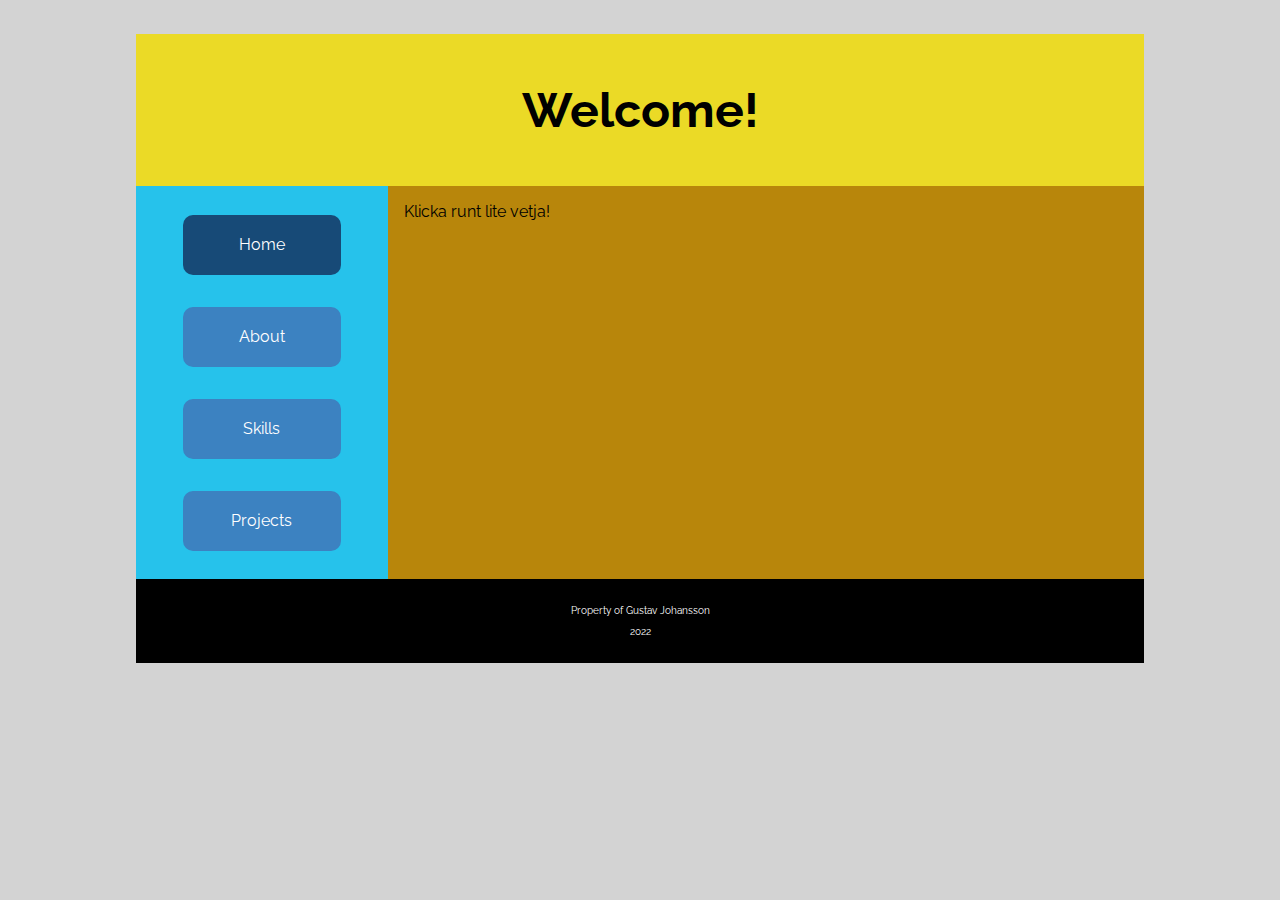
<file: index.html>
<!DOCTYPE html>
<html lang="sv">
<head>
    <meta charset="UTF-8">
    <meta http-equiv="X-UA-Compatible" content="IE=edge">
    <meta name="viewport" content="width=device-width, initial-scale=1.0">
    <title>Gustav Johansson CV</title>
    <link rel="stylesheet" href="css/style.css">
    <link rel="preconnect" href="https://fonts.googleapis.com">
    <link rel="preconnect" href="https://fonts.gstatic.com" crossorigin>
    <link href="https://fonts.googleapis.com/css2?family=Raleway&display=swap" rel="stylesheet">

</head>
<body>
    <div class="container">
        <header>
            <h1>Welcome!</h1>
        </header>
        <nav>
            <ul class="menu">
                <li class="active-button"><a href="index.html">Home</a></li>
                <li class="button"><a href="about.html">About</a></li>
                <li class="button"><a href="skills.html">Skills</a></li>
                <li class="button"><a href="projects.html">Projects</a></li>
            </ul>
        </nav>
        <main>  Klicka runt lite vetja!</main>
        <footer>
            <p>Property of Gustav Johansson</p>
            <p>2022</p>
        </footer>
    </div>
</body>
</html>
</file>
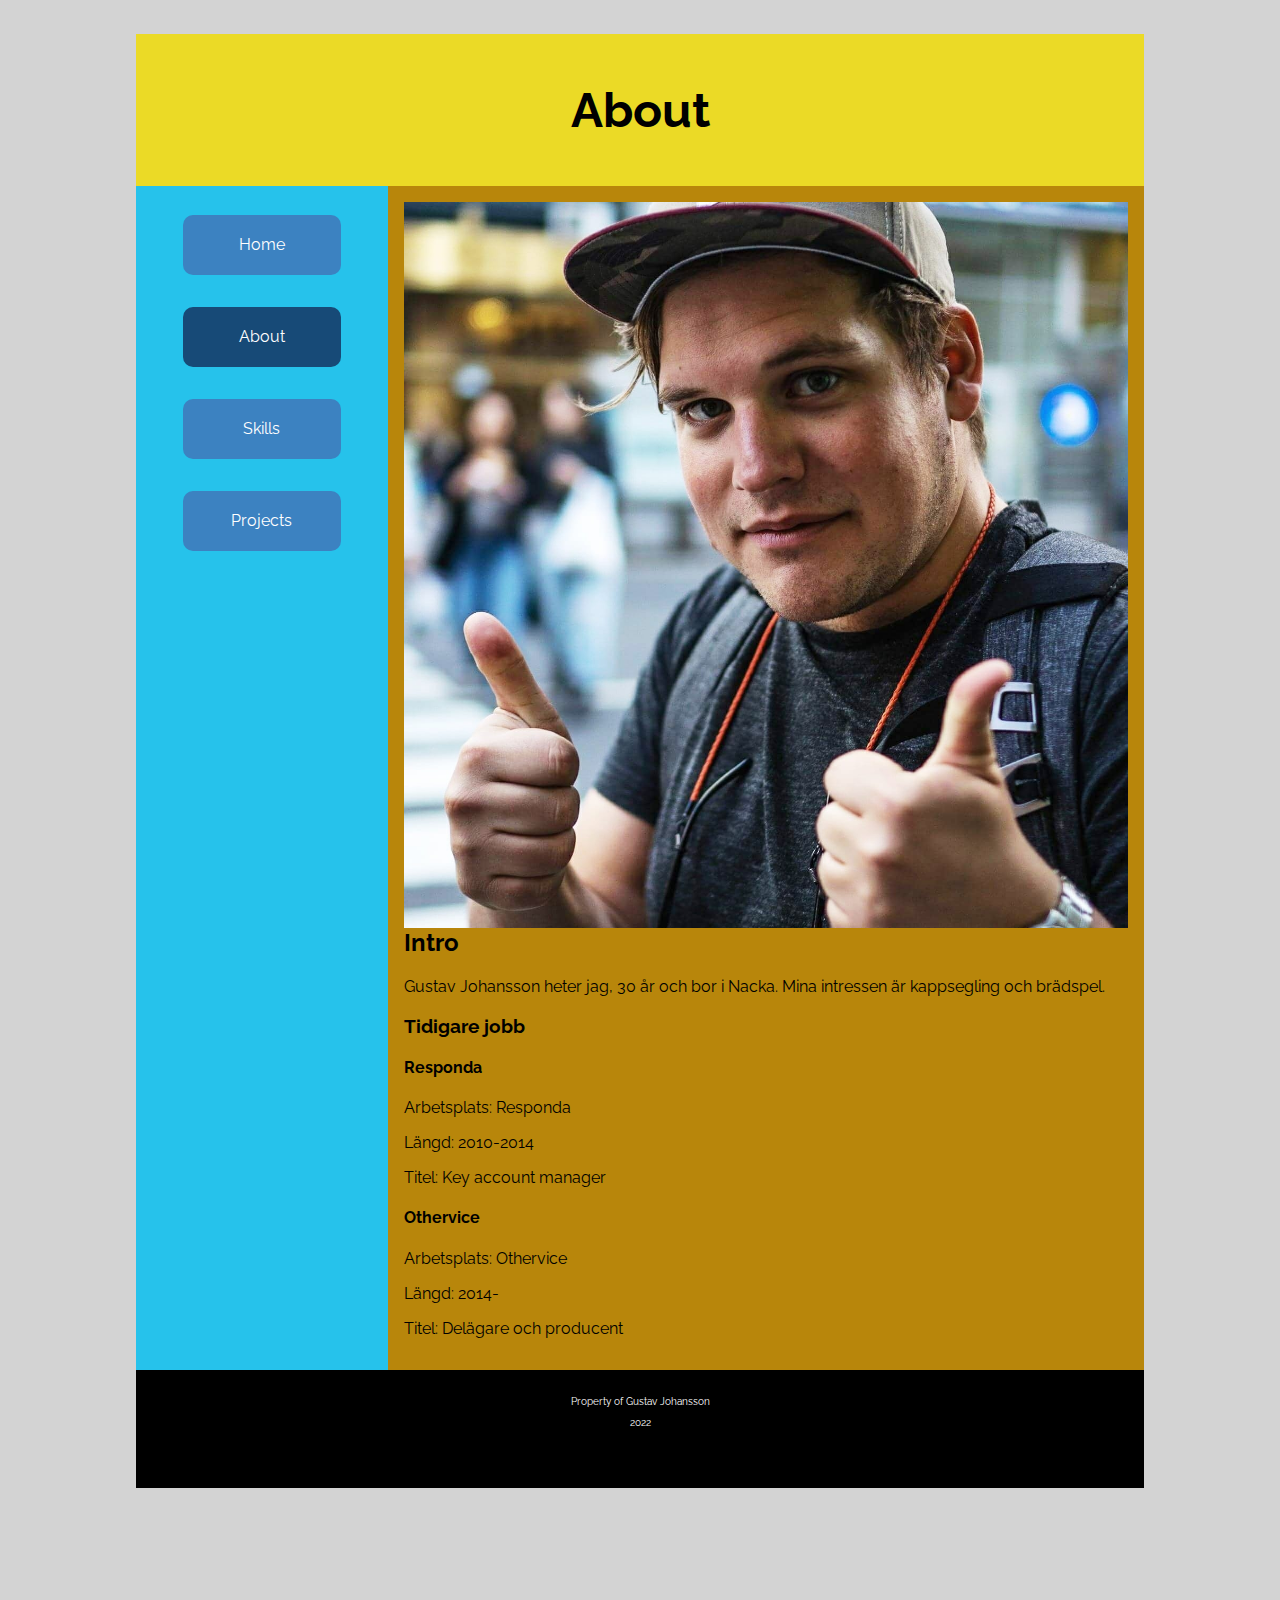
<file: about.html>
<!DOCTYPE html>
<html lang="sv">
<head>
    <meta charset="UTF-8">
    <meta http-equiv="X-UA-Compatible" content="IE=edge">
    <meta name="viewport" content="width=device-width, initial-scale=1.0">
    <title>Gustav Johansson CV</title>
    <link rel="stylesheet" href="css/style.css">
    <link rel="preconnect" href="https://fonts.googleapis.com">
    <link rel="preconnect" href="https://fonts.gstatic.com" crossorigin>
    <link href="https://fonts.googleapis.com/css2?family=Raleway&display=swap" rel="stylesheet">

</head>
<body>
    <div class="container">
        <header>
            <h1>About</h1>
        </header>
        <nav>
            <ul class="menu">
                <li class="button"><a href="index.html">Home</a></li>
                <li class="active-button"><a href="about.html">About</a></li>
                <li class="button"><a href="skills.html">Skills</a></li>
                <li class="button"><a href="projects.html">Projects</a></li>
            </ul>
        </nav>
        <main>
            <img src="Gustav.jpg" alt="picture of gustav">
            <h2>Intro</h2>
            <p>Gustav Johansson heter jag, 30 år och bor i Nacka. Mina intressen är kappsegling och brädspel.</p>
            <h3>Tidigare jobb</h3>
            
        </main>
        <footer>
            <p>Property of Gustav Johansson</p>
            <p>2022</p>
        </footer>
    </div>
    <script src="CV.js"></script>
</body>
</html>
</file>
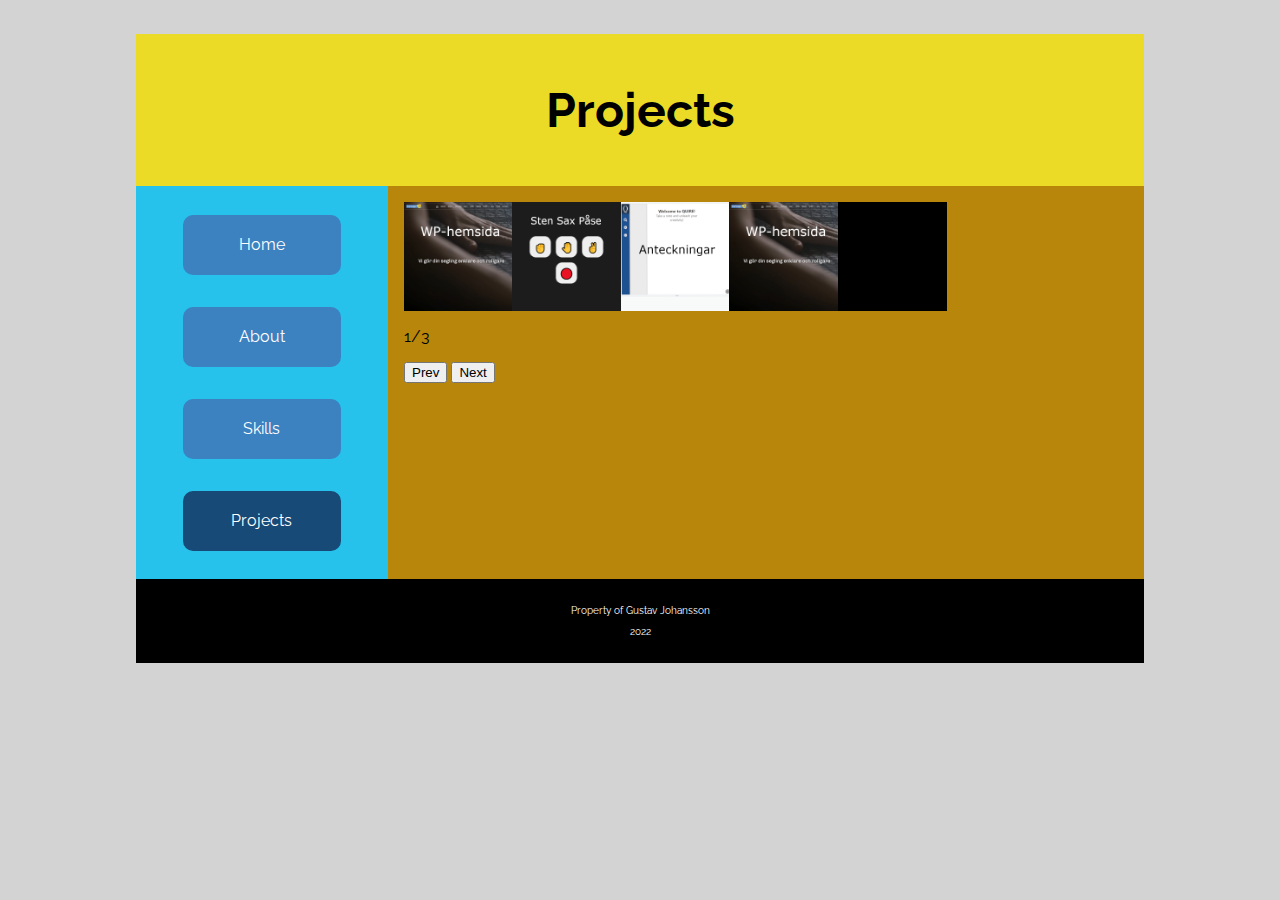
<file: projects.html>
<!DOCTYPE html>
<html lang="sv">
<head>
    <meta charset="UTF-8">
    <meta http-equiv="X-UA-Compatible" content="IE=edge">
    <meta name="viewport" content="width=device-width, initial-scale=1.0">
    <title>Gustav Johansson CV</title>
    <link rel="stylesheet" href="css/style.css">
    <link rel="preconnect" href="https://fonts.googleapis.com">
    <link rel="preconnect" href="https://fonts.gstatic.com" crossorigin>
    <link href="https://fonts.googleapis.com/css2?family=Raleway&display=swap" rel="stylesheet">

</head>
<body>
    <div class="container">
        <header>
            <h1>Projects</h1>
        </header>
        <nav>
            <ul class="menu">
                <li class="button"><a href="index.html">Home</a></li>
                <li class="button"><a href="about.html">About</a></li>
                <li class="button"><a href="skills.html">Skills</a></li>
                <li class="active-button"><a href="projects.html">Projects</a></li>
            </ul>
        </nav>
        <main>
            <div class="carousel-container">
                <div class="carousel-slide">
                    <a href="https://github.com/abubakar-21/Quire"><img src="./Bilder/Quire.png" id="lastClone" alt=""></a>
                    <a href="https://wp.gransegel.se/"><img src="./Bilder/gran.png" alt=""></a>
                    <a href="https://github.com/gustavnogood/-Rock-Paper-Scissors-"><img src="./Bilder/Namnlös.png" alt=""></a>
                    <a href="https://github.com/abubakar-21/Quire"><img src="./Bilder/Quire.png" alt=""></a>
                    <a href="https://wp.gransegel.se/"><img src="./Bilder/gran.png"id="firstClone" alt=""></a>
                </div>
            </div>
            <div class="text-container">
                <p id="text"></p>
        
            <button id="prevBtn">Prev</button>
            <button id="nextBtn">Next</button>
        </main>
        <footer>
            <p>Property of Gustav Johansson</p>
            <p>2022</p>
        </footer>
    </div>
<script src="carousel.js"></script>
</body>
</html>
</file>
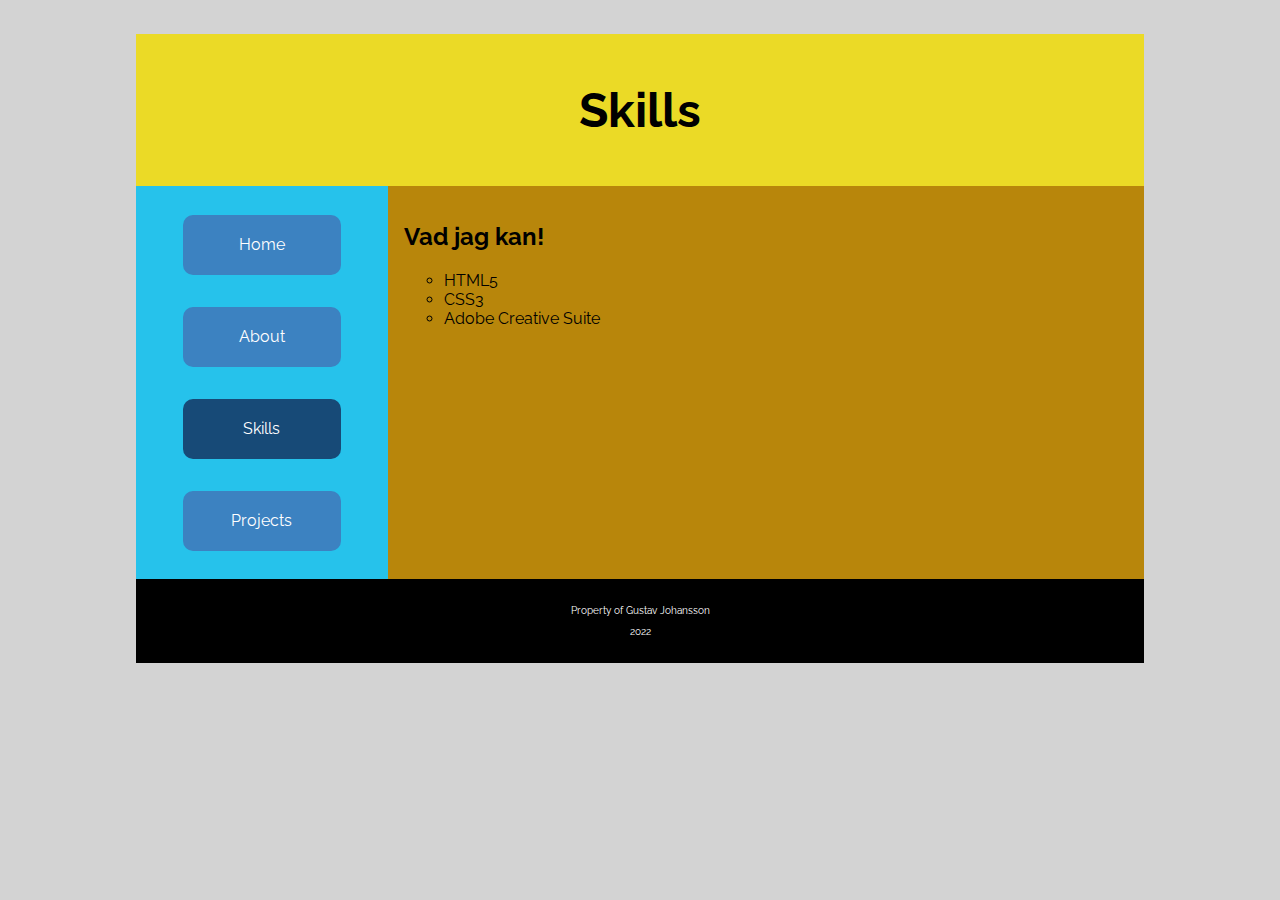
<file: skills.html>
<!DOCTYPE html>
<html lang="sv">
<head>
    <meta charset="UTF-8">
    <meta http-equiv="X-UA-Compatible" content="IE=edge">
    <meta name="viewport" content="width=device-width, initial-scale=1.0">
    <title>Gustav Johansson CV</title>
    <link rel="stylesheet" href="css/style.css">
    <link rel="preconnect" href="https://fonts.googleapis.com">
    <link rel="preconnect" href="https://fonts.gstatic.com" crossorigin>
    <link href="https://fonts.googleapis.com/css2?family=Raleway&display=swap" rel="stylesheet">

</head>
<body>
    <div class="container">
        <header>
            <h1>Skills</h1>
        </header>
        <nav>
            <ul class="menu">
                <li class="button"><a href="index.html">Home</a></li>
                <li class="button"><a href="about.html">About</a></li>
                <li class="active-button"><a href="skills.html">Skills</a></li>
                <li class="button"><a href="projects.html">Projects</a></li>
            </ul>
        </nav>
        <main> 
            <h2>Vad jag kan!</h2>
            <ul class="stuff">
                <li>HTML5</li>
                <li>CSS3</li>
                <li>Adobe Creative Suite</li>
            </ul>

        </main>
        <footer>
            <p>Property of Gustav Johansson</p>
            <p>2022</p>
        </footer>
    </div>
</body>
</html>
</file>
<file: css/style.css>
body{ 
    background-color: lightgray;
    padding: 2% 10%;
    font-family: 'Raleway', sans-serif;
   

}
.container {
    display: grid;
    grid-template-columns: 1fr 1fr 1fr 1fr;
    grid-template-rows: fit-content(40%) 2.5fr 0.5fr;
    grid-template-areas: 
        "header header header header"
        "nav main main main"
        "footer footer footer footer";
        background-color: lightgrey;
}

header { 
    grid-area: header;
    background-color: #EBDA26 ;
    text-align: center;
    padding: 1rem;
    

}

nav{
    grid-area: nav;
    background-color: #26C2EB;

}

main{
    grid-area: main;
    background-color: darkgoldenrod;
    padding: 1rem;

}

li{
    list-style: circle;
}
img{
    width: 50%;
    height: auto;
    float: left;
    margin: 1em;
/*     max-width: 380px; */
}
#main>h3{
    float: right;
    
}

#main>p{
    float: right;
    
}
footer{
    grid-area: footer;
    background-color: black;
    text-align: center;
    font-size: 10px;

}

.menu {
    /* position: relative; */
    display: flex;
    flex-direction: column;
    align-items: center;
    padding: 5%;
    margin: 0;

}

.button {
    list-style: none;
    text-align: center;
    background-color: #3C82C1;
/*     margin-bottom: 10px; */
    width: 70%;
    line-height: 60px;
    border-radius: 10px;
    margin: 1em;
    
}
.active-button {
    list-style: none;
    text-align: center;
    background-color: #174a77;
/*     margin-bottom: 10px; */
    width: 70%;
    line-height: 60px;
    border-radius: 10px;
    margin: 1em;
    
}

a{ 
    text-decoration: none;
    color: #FFFFFF;
    display: block

}

a:hover{   
    text-decoration: none;
    color: wheat;
    display: block 
}

a:active{
    color:#EBDA26;
/*     text-decoration:underline; */
}

h1 {
    font-size: 3em;
}

footer{
    color: white;
    padding: 1rem;
}

.carousel-container {
    width: 75%;
    height: auto;
    overflow: hidden;
    position: relative;
    background-color: black;
}
.carousel-slide {
    display: flex;
    width: 100%;
    height: 100%;
}
img {
    width: 100%;
    height: auto;
    margin: 0;
}



/* TABLET LAYOUT */
@media (max-width: 850px) {

    .container {
        display: grid;
        grid-template-columns: 1fr 1fr 1fr;
        grid-template-rows: fit-content(40%) fit-content(40%) 2.5fr 0.5fr;
        grid-template-areas: 
            "header header header"
            "nav nav nav"
            "main main main"
            "footer footer footer";
            background-color: lightgrey;
    }
    
    .menu{
        display: flex;
        flex-direction: row;
        align-items: center;
        justify-content: space-around;
        padding: 5%;
        margin: 0;
    }

    img{
        float: none;
        width: 50vw;
    }
    #main>p{
        float:none;
    }

    #main>h3{
        float: none;
    }

    body{
        padding:2%;
    }
}

/* MOBILE LAYOUT */
@media (max-width: 650px){

    .menu {
        display: flex;
        flex-direction: column;
        align-items: space-evenly;
        padding: 0;
        margin: 0;
    }
    .button {
        margin-bottom: 0;
        margin: 0;
        background-color:#26C2EB;
        line-height: 30px;
        text-decoration: none;
    }

    .active-button {
        margin-bottom: 0;
        margin: 0;
        background-color:#26C2EB;
        line-height: 30px;
        text-decoration:underline;
    }



    body{
        padding: 0;
        margin: 0;
    }

}
</file>
